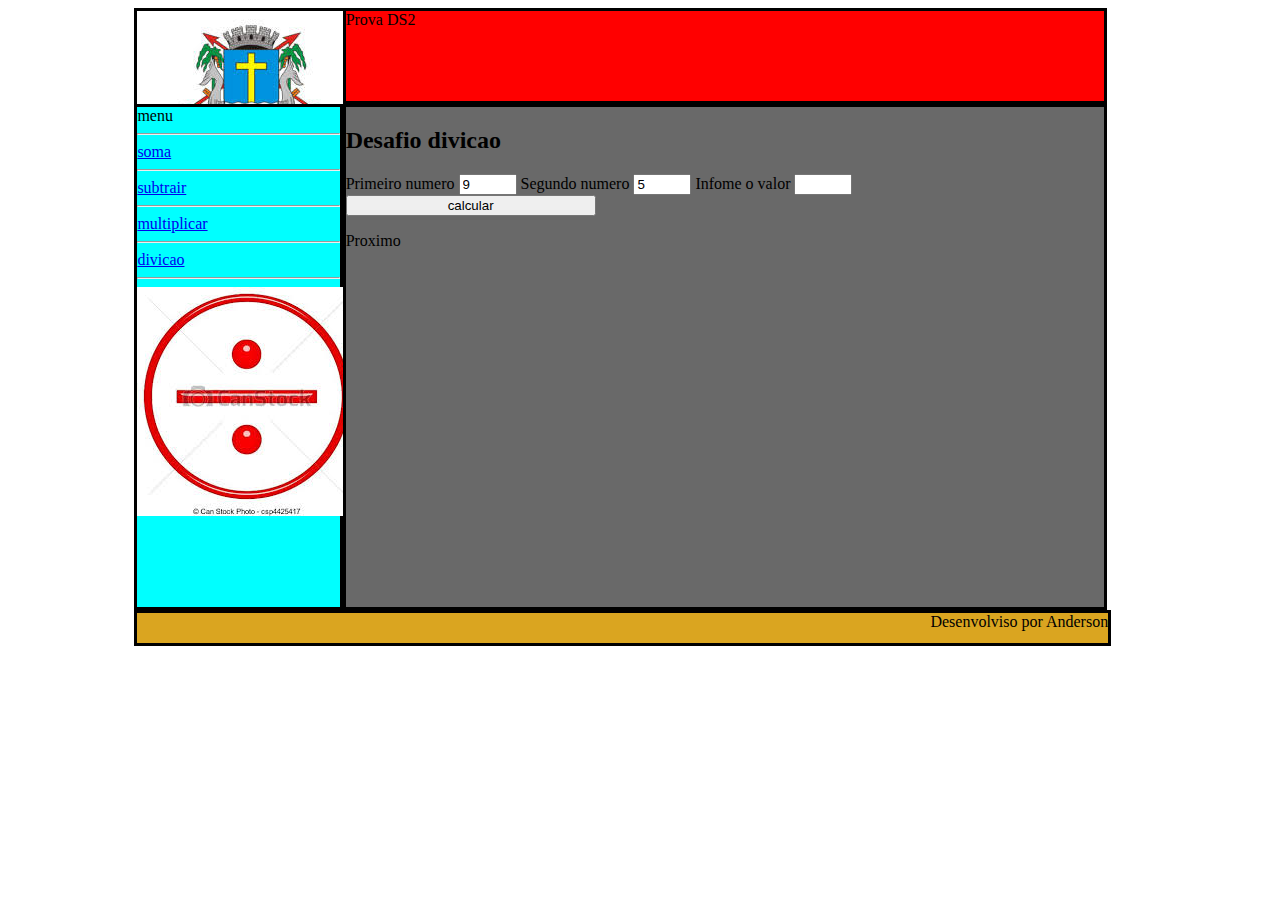
<file: ProvaDS2/public_html/divicao.html>
<!DOCTYPE html>
<!--
To change this license header, choose License Headers in Project Properties.
To change this template file, choose Tools | Templates
and open the template in the editor.
-->
<html>
    <head>
        <title>Prova DS2</title>
        <meta charset="UTF-8">
        <meta name="viewport" content="width=device-width, initial-scale=1.0">
        <link href="estilo.css" rel="stylesheet" type="text/css"/>
        <script src="divicao.js" type="text/javascript"></script>
    </head>
    <body>
        <div class="contener">
            <div class="logo">  
                <img src="img/logoprefeitura.jpg" alt="" class="logoimg"/>
            </div>
            <div class="cabecario"> Prova DS2 </div>
             <div class="menu"> menu 
                 <hr>
                 <a href="soma.html">soma</a>
                 <hr>
                 <a href="subtrair.html">subtrair</a>
                 <hr>
                 <a href="multiplicar.html">multiplicar</a>
                 <hr>
                 <a href="divicao.html">divicao</a>
                 <hr>
                 <img src="img/divisao.jpg" alt="" class="logoimg"/>
             </div>
            <div class="corpo">
                
                <h2> Desafio divicao</h2>
                <label>Primeiro numero</label>
                <input type="number" id="n1" style="width: 50px"/>
                <label>Segundo numero</label>
                <input type="number" id="n2" style="width: 50px"/>
                <label>Infome o valor</label>
                <input type="number" id="result" style="width: 50px"/>
               
                <input type="button" value="calcular" style="width: 250px" onclick="calc()"/>
                
                <p id="proximo" >Proximo</p>
                <br><br>
                
                
                
                
                
                
                
                
                </div>
            <div class="rodape"> Desenvolviso por Anderson </div>
            
            
        </div>
        <script>
            document.querySelector("#n1").value = Math.floor(Math.random() * 10);
            document.querySelector("#n2").value = Math.floor(Math.random() * 10);
        </script>
        
    </body>
</html>
</file>
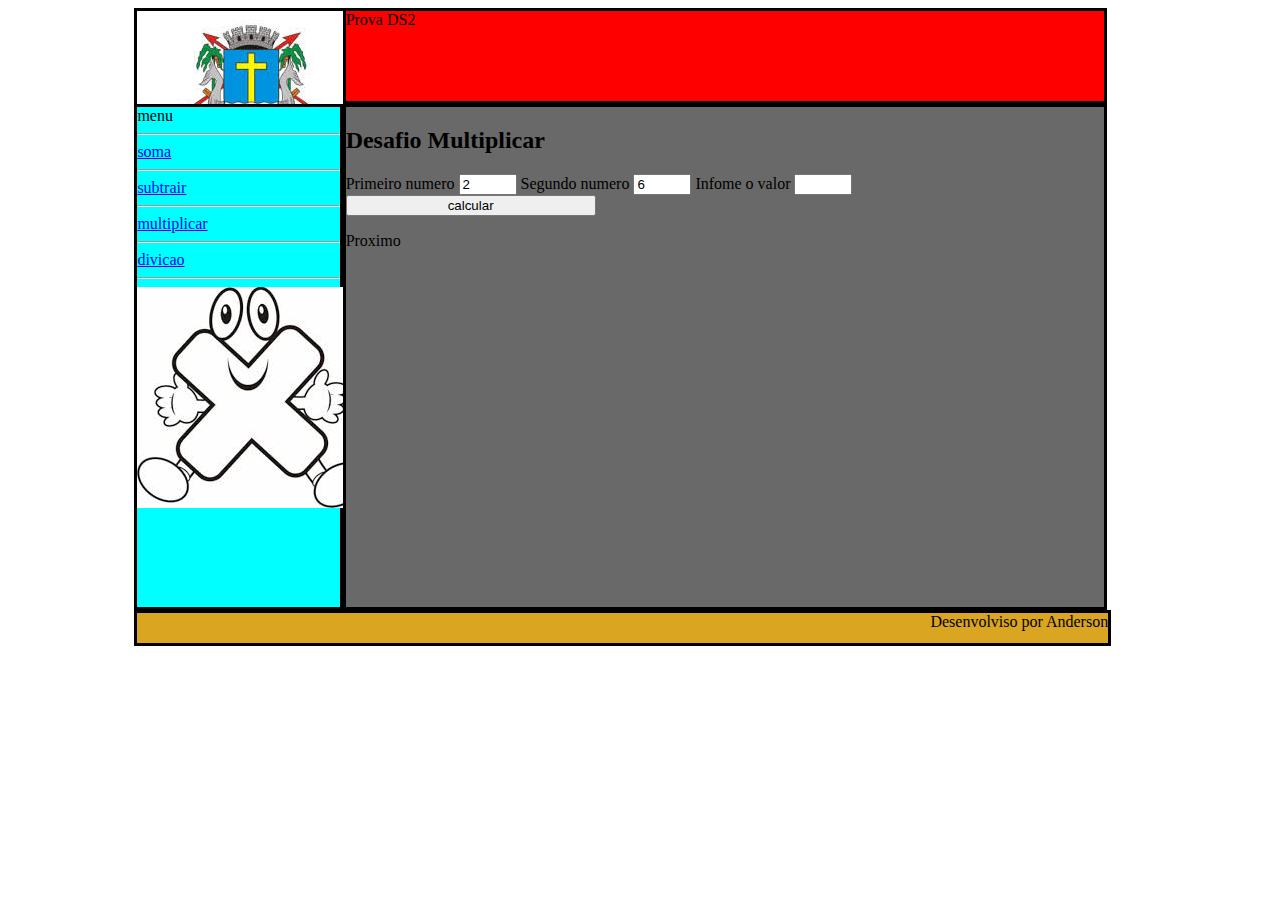
<file: ProvaDS2/public_html/multiplicar.html>
<!DOCTYPE html>
<!--
To change this license header, choose License Headers in Project Properties.
To change this template file, choose Tools | Templates
and open the template in the editor.
-->
<html>
    <head>
        <title>Prova DS2</title>
        <meta charset="UTF-8">
        <meta name="viewport" content="width=device-width, initial-scale=1.0">
        <link href="estilo.css" rel="stylesheet" type="text/css"/>
        <script src="multiplicar.js" type="text/javascript"></script>
    </head>
    <body>
        <div class="contener">
            <div class="logo">  
                <img src="img/logoprefeitura.jpg" alt="" class="logoimg"/>
            </div>
            <div class="cabecario"> Prova DS2 </div>
             <div class="menu"> menu 
                 <hr>
                 <a href="soma.html">soma</a>
                 <hr>
                 <a href="subtrair.html">subtrair</a>
                 <hr>
                 <a href="multiplicar.html">multiplicar</a>
                 <hr>
                 <a href="divicao.html">divicao</a>
                 <hr>
                 <img src="img/multiplicao.jpg" alt="" class="logoimg"/>
             </div>
            <div class="corpo">
                
                <h2> Desafio Multiplicar</h2>
                <label>Primeiro numero</label>
                <input type="number" id="n1" style="width: 50px"/>
                <label>Segundo numero</label>
                <input type="number" id="n2" style="width: 50px"/>
                <label>Infome o valor</label>
                <input type="number" id="result" style="width: 50px"/>
               
                <input type="button" value="calcular" style="width: 250px" onclick="calc()"/>
                
                <p id="proximo" >Proximo</p>
                <br><br>
                
                
                
                
                
                
                
                
                </div>
            <div class="rodape"> Desenvolviso por Anderson </div>
            
            
        </div>
        <script>
            document.querySelector("#n1").value = Math.floor(Math.random() * 10);
            document.querySelector("#n2").value = Math.floor(Math.random() * 10);
        </script>
        
    </body>
</html>
</file>
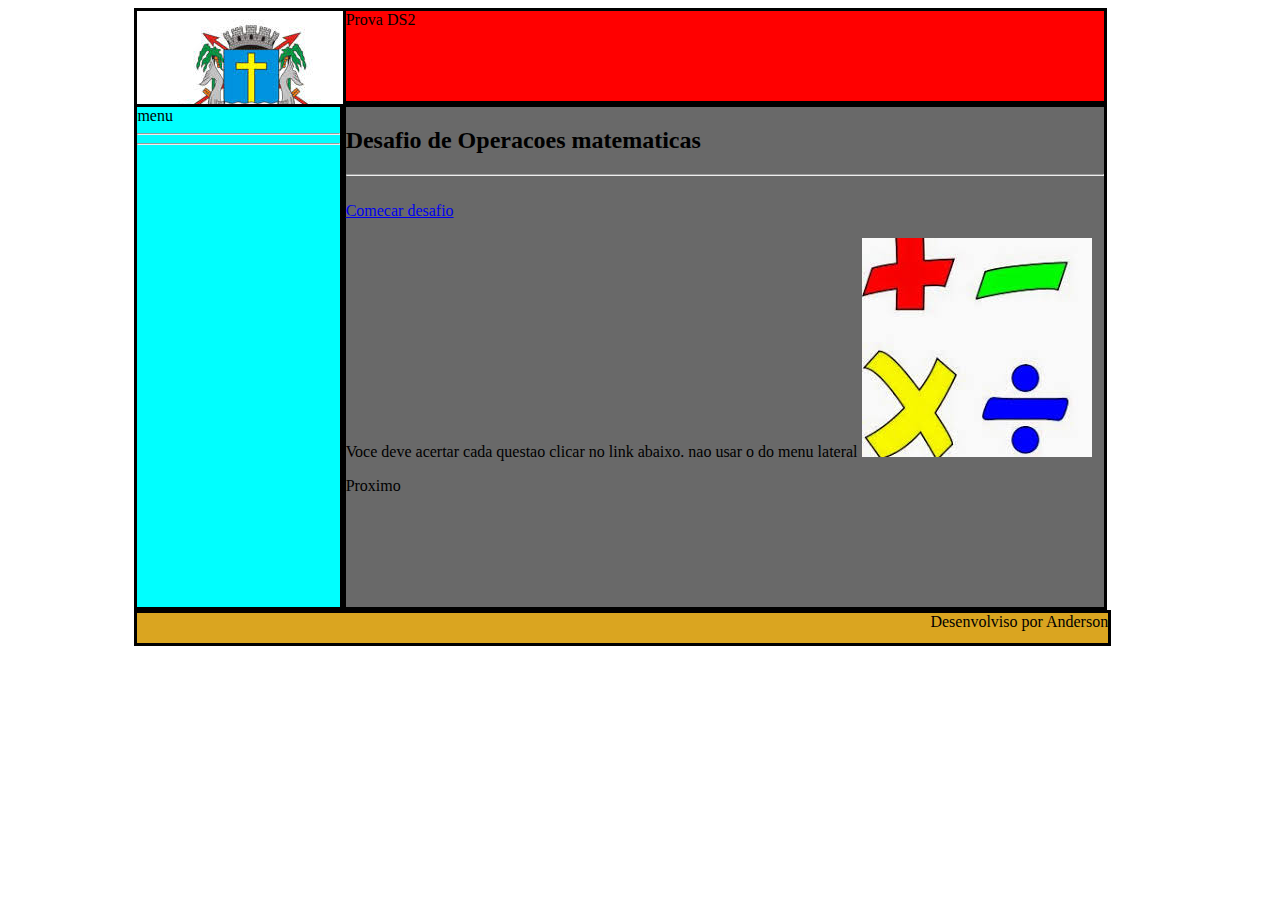
<file: ProvaDS2/public_html/Principal.html>
<!DOCTYPE html>
<!--
To change this license header, choose License Headers in Project Properties.
To change this template file, choose Tools | Templates
and open the template in the editor.
-->
<html>
    <head>
        <title>Prova DS2</title>
        <meta charset="UTF-8">
        <meta name="viewport" content="width=device-width, initial-scale=1.0">
        <link href="estilo.css" rel="stylesheet" type="text/css"/>
        <script src="soma.js" type="text/javascript"></script>
    </head>
    <body>
        <div class="contener">
            <div class="logo">  
                <img src="img/logoprefeitura.jpg" alt="" class="logoimg"/>
            </div>
            <div class="cabecario"> Prova DS2 </div>
             <div class="menu"> menu 
                 <hr>
                 
                 <hr>
             </div>
            <div class="corpo">
                
                <h2>Desafio  de Operacoes matematicas</h2>
                <hr><br>
                <a href="soma.html">Comecar desafio</a>
                <br><br>
                Voce deve acertar cada questao clicar no link abaixo. nao usar o do menu lateral
                <img src="img/opercaoes.jpg" alt=""/>
                
                
               
                
                
                <p id="proximo" >Proximo</p>
                <br><br>
                
                
                
                
                
                
                
                
                </div>
            <div class="rodape"> Desenvolviso por Anderson </div>
            
            
        </div>
        <script>
            document.querySelector("#n1").value = Math.floor(Math.random() * 10);
            document.querySelector("#n2").value = Math.floor(Math.random() * 10);
        </script>
        
    </body>
</html>
</file>
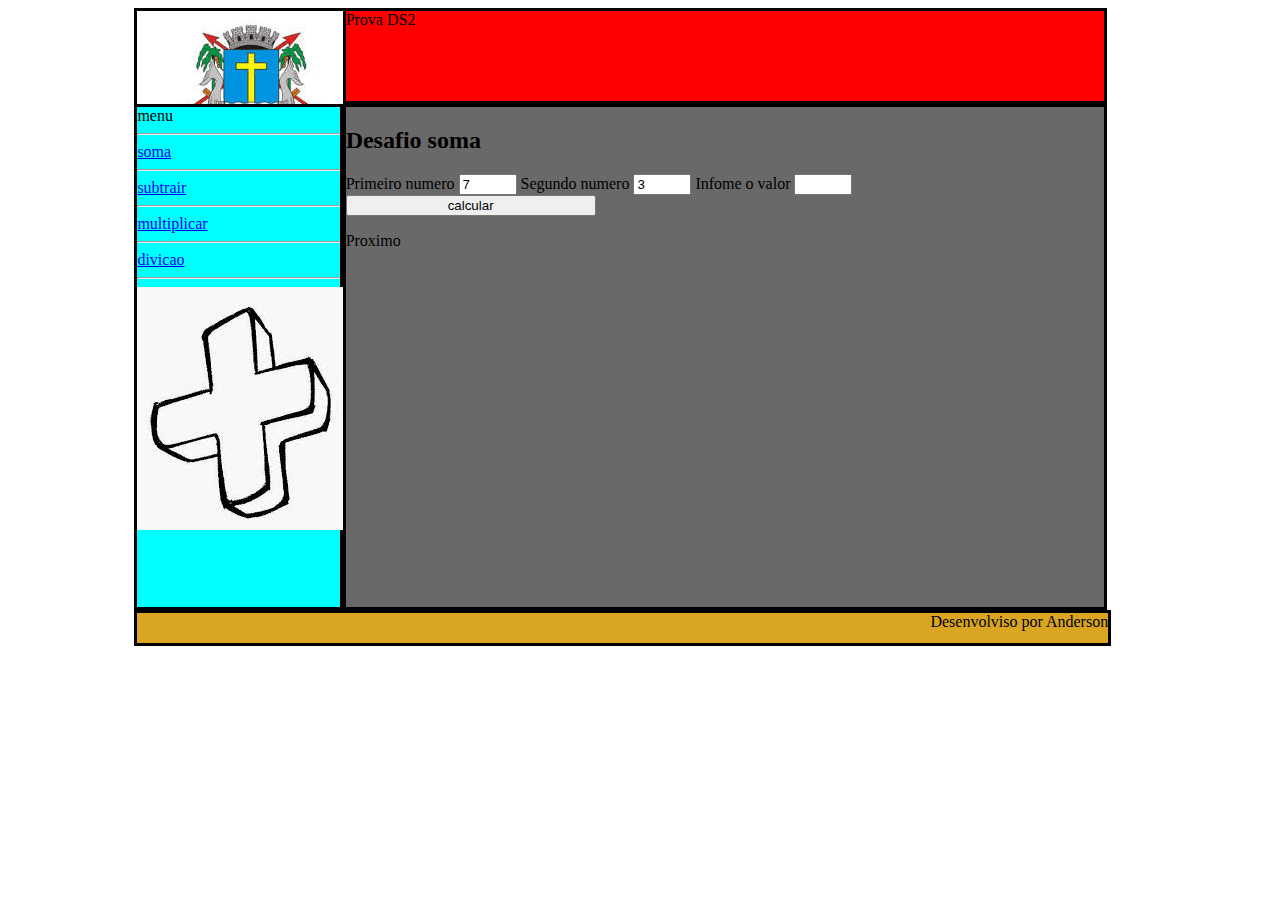
<file: ProvaDS2/public_html/soma.html>
<!DOCTYPE html>
<!--
To change this license header, choose License Headers in Project Properties.
To change this template file, choose Tools | Templates
and open the template in the editor.
-->
<html>
    <head>
        <title>Prova DS2</title>
        <meta charset="UTF-8">
        <meta name="viewport" content="width=device-width, initial-scale=1.0">
        <link href="estilo.css" rel="stylesheet" type="text/css"/>
        <script src="soma.js" type="text/javascript"></script>
    </head>
    <body>
        <div class="contener">
            <div class="logo">  
                <img src="img/logoprefeitura.jpg" alt="" class="logoimg"/>
            </div>
            <div class="cabecario"> Prova DS2 </div>
             <div class="menu"> menu 
                 <hr>
                 <a href="soma.html">soma</a>
                 <hr>
                 <a href="subtrair.html">subtrair</a>
                 <hr>
                 <a href="multiplicar.html">multiplicar</a>
                 <hr>
                 <a href="divicao.html">divicao</a>
                 <hr>
                 <img src="img/soma.jpg" alt="" class="logoimg"/>
             </div>
            <div class="corpo">
                
                <h2> Desafio soma</h2>
                <label>Primeiro numero</label>
                <input type="number" id="n1" style="width: 50px"/>
                <label>Segundo numero</label>
                <input type="number" id="n2" style="width: 50px"/>
                <label>Infome o valor</label>
                <input type="number" id="result" style="width: 50px"/>
               
                <input type="button" value="calcular" style="width: 250px" onclick="calc()"/>
                
                <p id="proximo" >Proximo</p>
                <br><br>
                
                
                
                
                
                
                
                
                </div>
            <div class="rodape"> Desenvolviso por Anderson </div>
            
            
        </div>
        <script>
            document.querySelector("#n1").value = Math.floor(Math.random() * 10);
            document.querySelector("#n2").value = Math.floor(Math.random() * 10);
        </script>
        
    </body>
</html>
</file>
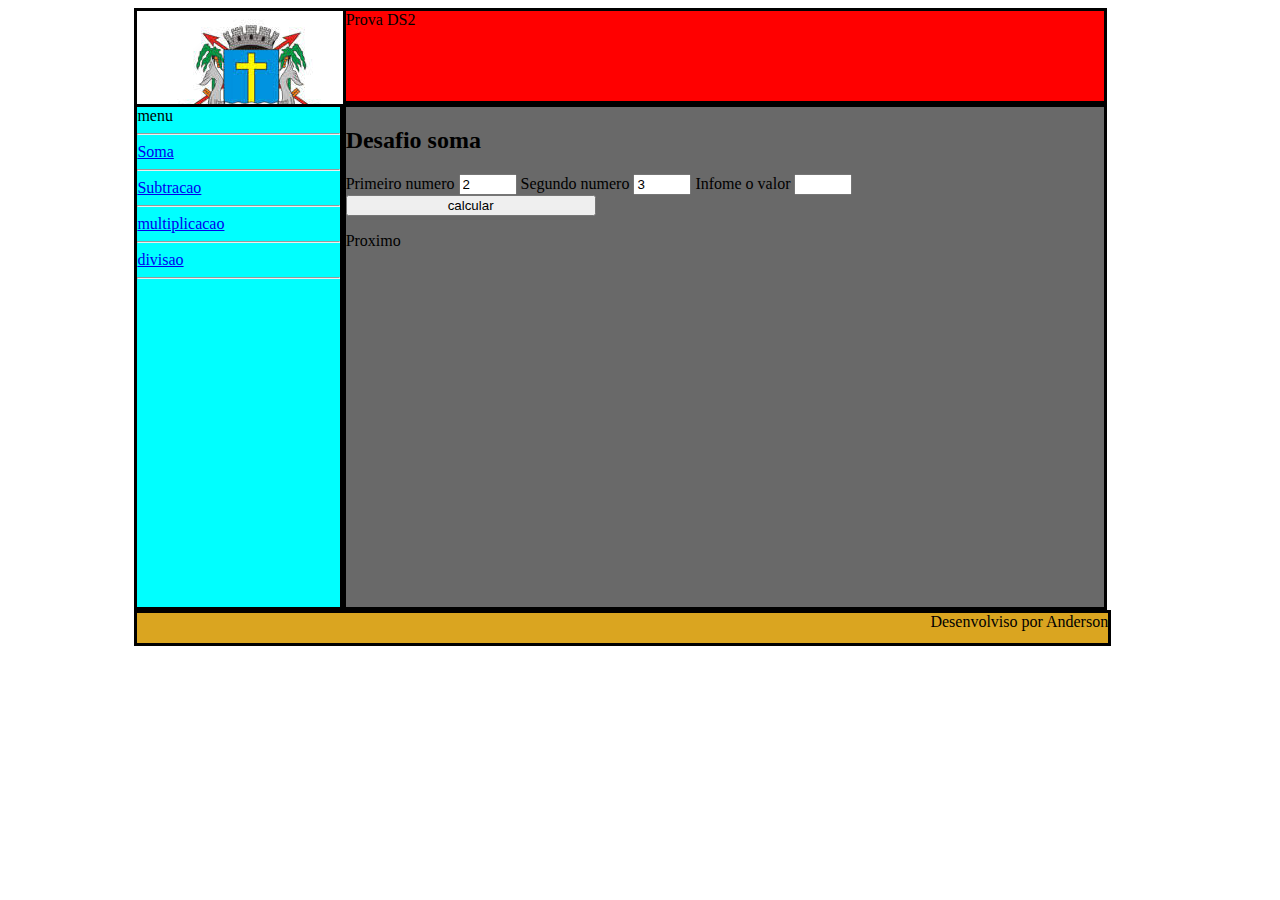
<file: ProvaDS2/public_html/soma_1.html>
<!DOCTYPE html>
<!--
To change this license header, choose License Headers in Project Properties.
To change this template file, choose Tools | Templates
and open the template in the editor.
-->
<html>
    <head>
        <title>Prova DS2</title>
        <meta charset="UTF-8">
        <meta name="viewport" content="width=device-width, initial-scale=1.0">
        <link href="estilo.css" rel="stylesheet" type="text/css"/>
        <script src="soma.js" type="text/javascript"></script>
    </head>
    <body>
        <div class="contener">
            <div class="logo">  
                <img src="img/logoprefeitura.jpg" alt="" class="logoimg"/>
            </div>
            <div class="cabecario"> Prova DS2 </div>
             <div class="menu"> menu 
                 <hr>
                 <a href="BoletimAluno.html">Soma</a>
                 <hr>
                 <a href="Piscina.html">Subtracao</a>
                 <hr>
                 <a href="Palindromo.html">multiplicacao</a>
                 <hr>
                  <a href="Palindromo.html">divisao</a>
                 <hr>
             </div>
            <div class="corpo">
                
                <h2> Desafio soma</h2>
                <label>Primeiro numero</label>
                <input type="number" id="n1" style="width: 50px"/>
                <label>Segundo numero</label>
                <input type="number" id="n2" style="width: 50px"/>
                <label>Infome o valor</label>
                <input type="number" id="result" style="width: 50px"/>
               
                <input type="button" value="calcular" style="width: 250px" onclick="calc()"/>
                
                <p id="proximo" >Proximo</p>
                <br><br>
                
                
                
                
                
                
                
                
                </div>
            <div class="rodape"> Desenvolviso por Anderson </div>
            
            
        </div>
        <script>
            document.querySelector("#n1").value = Math.floor(Math.random() * 10);
            document.querySelector("#n2").value = Math.floor(Math.random() * 10);
        </script>
        
    </body>
</html>
</file>
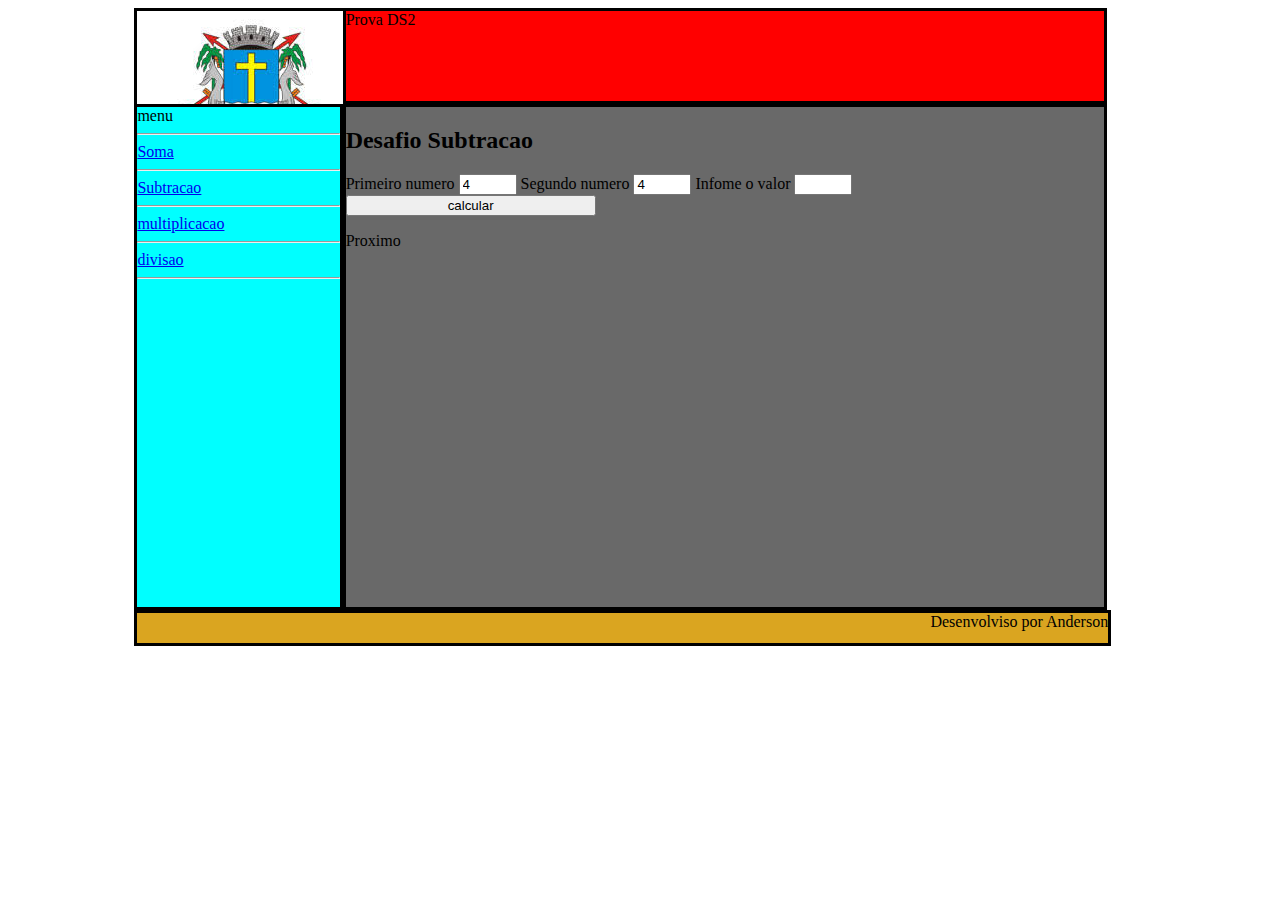
<file: ProvaDS2/public_html/subtrair.html>
<!DOCTYPE html>
<!--
To change this license header, choose License Headers in Project Properties.
To change this template file, choose Tools | Templates
and open the template in the editor.
-->
<html>
    <head>
        <title>Prova DS2</title>
        <meta charset="UTF-8">
        <meta name="viewport" content="width=device-width, initial-scale=1.0">
        <link href="estilo.css" rel="stylesheet" type="text/css"/>
        <script src="subtrair.js" type="text/javascript"></script>
    </head>
    <body>
        <div class="contener">
            <div class="logo">  
                <img src="img/logoprefeitura.jpg" alt="" class="logoimg"/>
            </div>
            <div class="cabecario"> Prova DS2 </div>
             <div class="menu"> menu 
                 <hr>
                 <a href="BoletimAluno.html">Soma</a>
                 <hr>
                 <a href="Piscina.html">Subtracao</a>
                 <hr>
                 <a href="Palindromo.html">multiplicacao</a>
                 <hr>
                  <a href="Palindromo.html">divisao</a>
                 <hr>
             </div>
            <div class="corpo">
                
                <h2> Desafio Subtracao</h2>
                <label>Primeiro numero</label>
                <input type="number" id="n1" style="width: 50px"/>
                <label>Segundo numero</label>
                <input type="number" id="n2" style="width: 50px"/>
                <label>Infome o valor</label>
                <input type="number" id="result" style="width: 50px"/>
               
                <input type="button" value="calcular" style="width: 250px" onclick="calc()"/>
                
                <p id="proximo" >Proximo</p>
                <br><br>
                
                
                
                
                
                
                
                
                </div>
            <div class="rodape"> Desenvolviso por Anderson </div>
            
            
        </div>
        <script>
            document.querySelector("#n1").value = Math.floor(Math.random() * 10);
            document.querySelector("#n2").value = Math.floor(Math.random() * 10);
        </script>
        
    </body>
</html>
</file>
<file: ProvaDS2/public_html/estilo.css>
.contener{
    padding-right: 10%;
    padding-left: 10%;
}


.logo{
     width: 20%;
     height: 90px;
     border: solid;
     float:  left;
     background-color: #446699;   
}
.logoimg img{
    max-width:50px;
    max-height:50px;
    float:  left; 
    margin: 10px 10px;
}
.cabecario{
     width: 75%;
     height: 90px;
     border: solid;
     float:  left;
     background-color: red; 
}
.menu{
    width: 20%;
    height: 500px;
    border: solid;
    float:  left;
    background-color: aqua;
    
}
.corpo{
    width: 75%;
    height: 500px;
    border: solid;
    float:  left;
    background-color: dimgray;   
}
.rodape{
    width: 96%;
    height: 30px;
    border: solid;
    float:  left;
    background-color: goldenrod;
    text-align: right;
}
</file>
